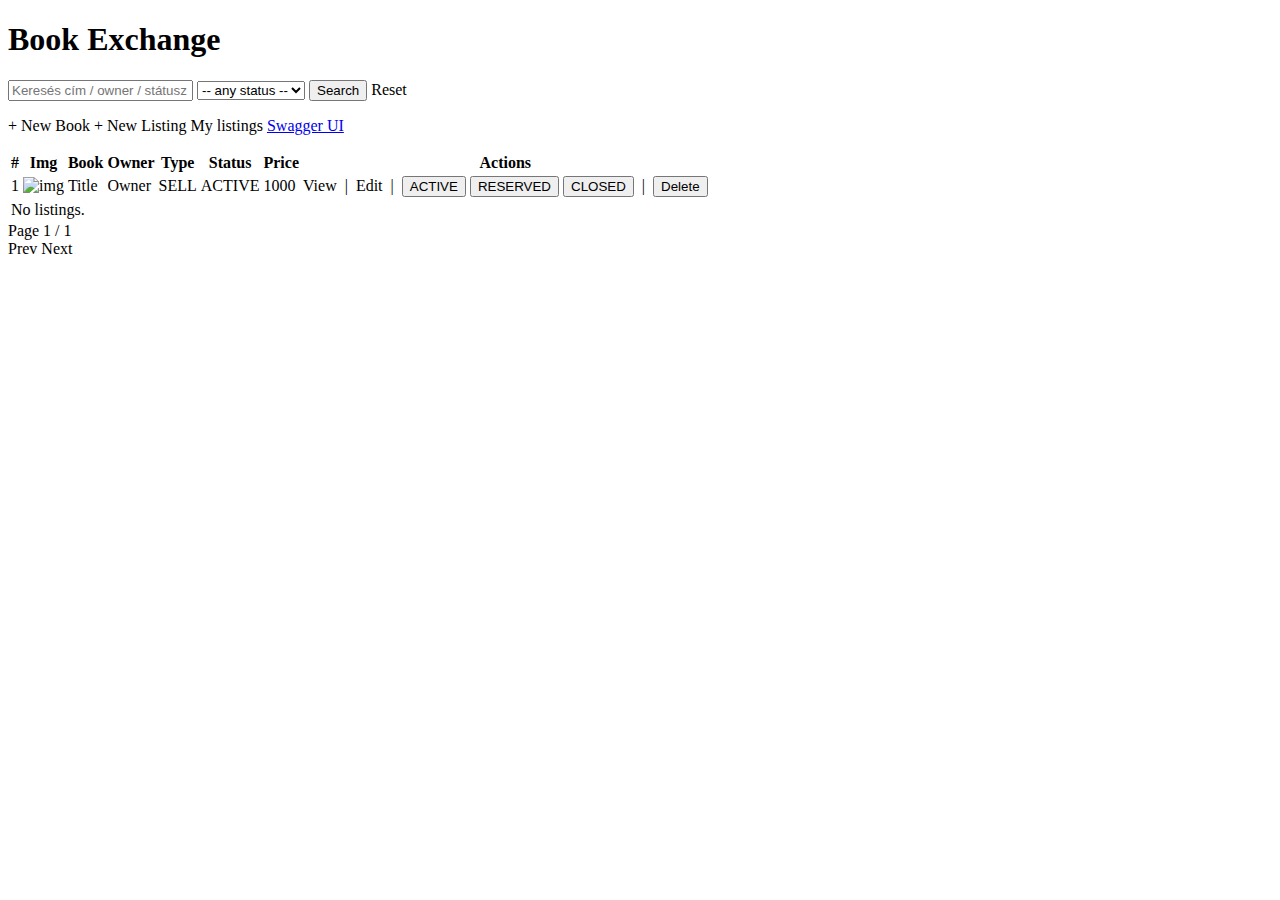
<file: src/main/resources/templates/index.html>
<!doctype html>
<html xmlns:th="http://www.thymeleaf.org">
<head>
    <meta charset="UTF-8">
    <title>Book Exchange</title>
    <link rel="stylesheet" th:href="@{/css/main.css}">
</head>
<body>
<h1>Book Exchange</h1>

<form method="get" th:action="@{/}">
    <input type="text" name="q" th:value="${q}" placeholder="Keresés cím / owner / státusz">
    <select name="status">
        <option value="" th:selected="${status == null or status == ''}">-- any status --</option>
        <option th:value="ACTIVE"   th:selected="${status=='ACTIVE'}">ACTIVE</option>
        <option th:value="RESERVED" th:selected="${status=='RESERVED'}">RESERVED</option>
        <option th:value="CLOSED"   th:selected="${status=='CLOSED'}">CLOSED</option>
    </select>
    <button type="submit">Search</button>
    <a th:href="@{/}">Reset</a>
</form>

<p class="actions">
    <a th:href="@{/books/new}">+ New Book</a>
    <a th:href="@{/listings/new}">+ New Listing</a>
    <a th:href="@{/listings/me}">My listings</a>
    <a href="/swagger-ui/index.html">Swagger UI</a>
</p>

<table class="table">
    <thead>
    <tr>
        <th>#</th>
        <th>Img</th><!-- új oszlop fejléc -->
        <th>Book</th>
        <th>Owner</th>
        <th>Type</th>
        <th>Status</th>
        <th>Price</th>
        <th>Actions</th>
    </tr>
    </thead>
    <tbody>
    <tr th:each="l : ${page.content}">
        <td th:text="${l.id}">1</td>
        <td>
            <img th:if="${l.imageUrl != null}"
                 th:src="${l.imageUrl}"
                 alt="img" style="max-height:48px;max-width:48px"/>
        </td>
        <td th:text="${l.book != null ? l.book.title : 'N/A'}">Title</td>
        <td th:text="${l.owner != null ? l.owner.displayName : 'N/A'}">Owner</td>
        <td th:text="${l.type}">SELL</td>
        <td th:text="${l.status}">ACTIVE</td>
        <td th:text="${l.priceHuf}">1000</td>
        <td>
            <a th:href="@{/listings/{id}(id=${l.id})}">View</a>
            &nbsp;|&nbsp;
            <a th:href="@{/listings/{id}/edit(id=${l.id})}">Edit</a>
            &nbsp;|&nbsp;

            <form th:action="@{/listings/{id}/status(id=${l.id})}" method="post" style="display:inline">
                <input type="hidden" th:name="${_csrf.parameterName}" th:value="${_csrf.token}" />
                <button type="submit" name="status" value="ACTIVE"   th:disabled="${l.status=='ACTIVE'}">ACTIVE</button>
                <button type="submit" name="status" value="RESERVED" th:disabled="${l.status=='RESERVED'}">RESERVED</button>
                <button type="submit" name="status" value="CLOSED"   th:disabled="${l.status=='CLOSED'}">CLOSED</button>
            </form>
            &nbsp;|&nbsp;

            <form th:action="@{/listings/{id}/delete(id=${l.id})}" method="post" style="display:inline">
                <input type="hidden" th:name="${_csrf.parameterName}" th:value="${_csrf.token}" />
                <button type="submit" th:onclick="|return confirm('Delete listing #${l.id}?')|">Delete</button>
            </form>
        </td>
    </tr>
    <tr th:if="${#lists.isEmpty(page.content)}">
        <td colspan="8">No listings.</td>
    </tr>
    </tbody>
</table>

<div th:if="${page.totalPages > 1}"
     th:with="pn=${page.number}, tp=${page.totalPages}, ps=${page.size}, qv=${q}, st=${status}">
    <span>
      Page <span th:text="${pn + 1}">1</span> /
      <span th:text="${tp}">1</span>
    </span>
    <div>
        <a th:if="${pn > 0}"
           th:href="@{/(page=${pn - 1},size=${ps},q=${qv},status=${st})}">
            Prev
        </a>
        <a th:if="${pn + 1 < tp}"
           th:href="@{/(page=${pn + 1},size=${ps},q=${qv},status=${st})}">
            Next
        </a>
    </div>
</div>

</body>
</html>
</file>
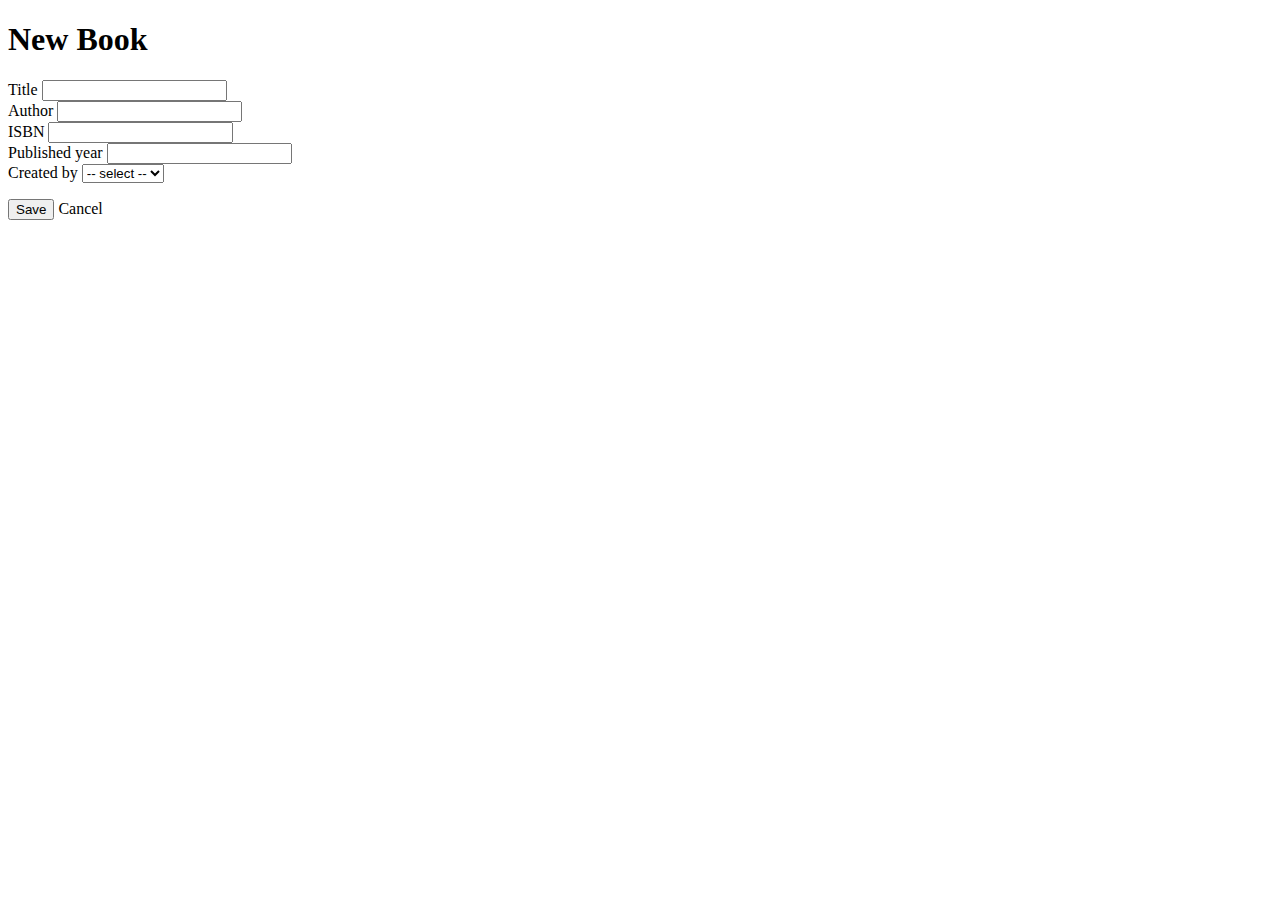
<file: src/main/resources/templates/new.html>
<!doctype html>
<html xmlns:th="http://www.thymeleaf.org">
<head>
    <meta charset="UTF-8"><title>New Book</title>
    <link rel="stylesheet" th:href="@{/css/main.css}">
</head>
<body>
<h1>New Book</h1>
<form class="form" th:action="@{/books}" th:object="${dto}" method="post">
    <label>Title
        <input th:field="*{title}">
        <div class="error" th:if="${#fields.hasErrors('title')}" th:errors="*{title}"></div>
    </label>
    <label>Author
        <input th:field="*{author}">
        <div class="error" th:if="${#fields.hasErrors('author')}" th:errors="*{author}"></div>
    </label>
    <label>ISBN
        <input th:field="*{isbn}">
        <div class="error" th:if="${#fields.hasErrors('isbn')}" th:errors="*{isbn}"></div>
    </label>
    <label>Published year
        <input type="number" th:field="*{publishedYear}">
        <div class="error" th:if="${#fields.hasErrors('publishedYear')}" th:errors="*{publishedYear}"></div>
    </label>
    <label>Created by
        <select th:field="*{createdByUserId}">
            <option value="" disabled selected>-- select --</option>
            <option th:each="u: ${users}" th:value="${u.id}" th:text="${u.displayName + ' (' + u.email + ')'}"></option>
        </select>
        <div class="error" th:if="${#fields.hasErrors('createdByUserId')}" th:errors="*{createdByUserId}"></div>
    </label>
    <p>
        <button type="submit">Save</button>
        <a th:href="@{/}">Cancel</a>
    </p>
</form>
</body>
</html>
</file>
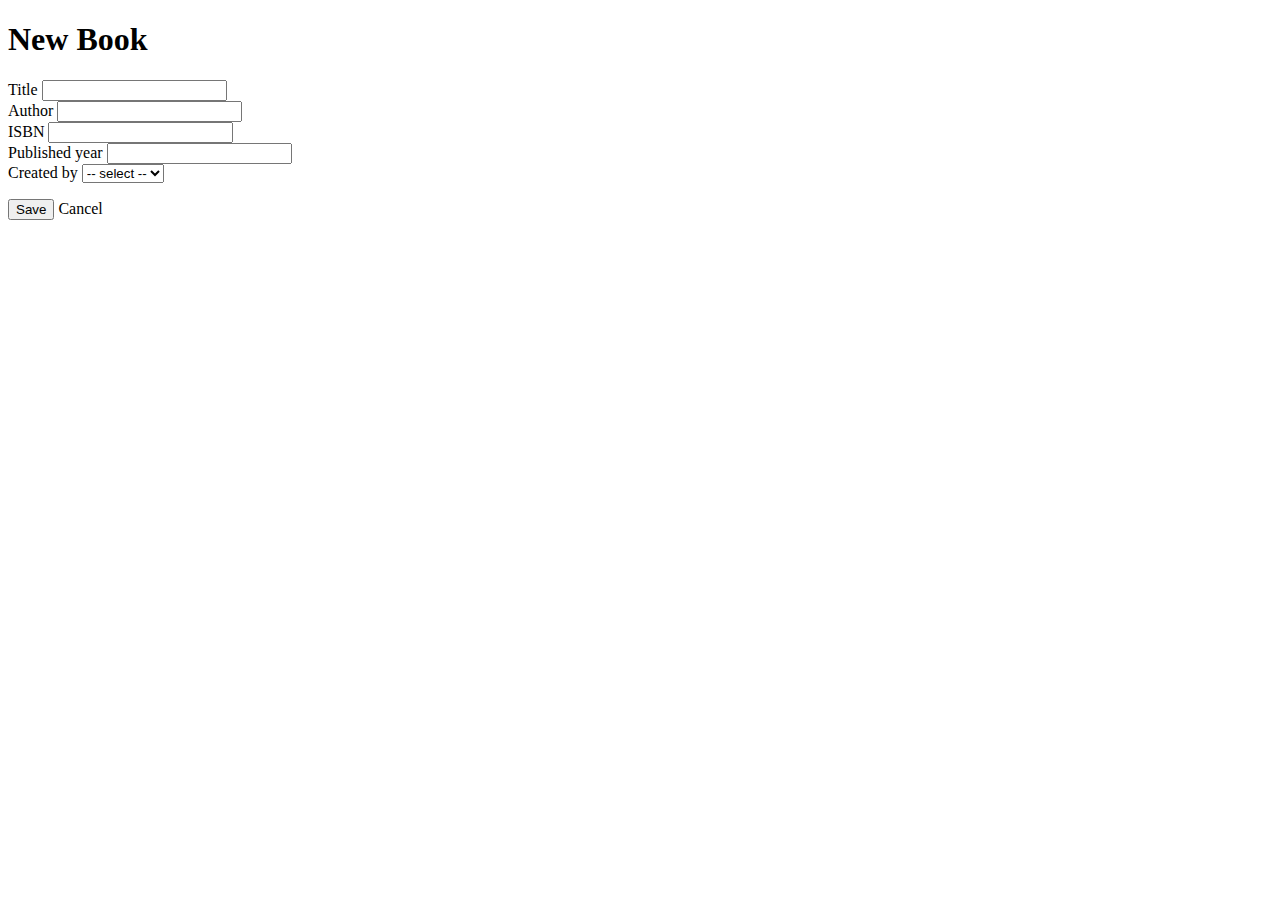
<file: src/main/resources/templates/books/new.html>
<!doctype html>
<html xmlns:th="http://www.thymeleaf.org">
<head>
    <meta charset="UTF-8"><title>New Book</title>
    <link rel="stylesheet" th:href="@{/css/main.css}">
</head>
<body>
<h1>New Book</h1>

<form class="form" th:action="@{/books}" th:object="${dto}" method="post">
    <label>Title
        <input th:field="*{title}">
        <div class="error" th:if="${#fields.hasErrors('title')}" th:errors="*{title}"></div>
    </label>

    <label>Author
        <input th:field="*{author}">
        <div class="error" th:if="${#fields.hasErrors('author')}" th:errors="*{author}"></div>
    </label>

    <label>ISBN
        <input th:field="*{isbn}">
        <div class="error" th:if="${#fields.hasErrors('isbn')}" th:errors="*{isbn}"></div>
    </label>

    <label>Published year
        <input type="number" th:field="*{publishedYear}">
        <div class="error" th:if="${#fields.hasErrors('publishedYear')}" th:errors="*{publishedYear}"></div>
    </label>

    <label>Created by
        <select th:field="*{createdByUserId}">
            <option value="" disabled selected>-- select --</option>
            <option th:each="u: ${users}" th:value="${u.id}"
                    th:text="${u.displayName + ' (' + u.email + ')'}"></option>
        </select>
        <div class="error" th:if="${#fields.hasErrors('createdByUserId')}" th:errors="*{createdByUserId}"></div>
    </label>

    <p>
        <button type="submit">Save</button>
        <a th:href="@{/}">Cancel</a>
    </p>
</form>
</body>
</html>
</file>
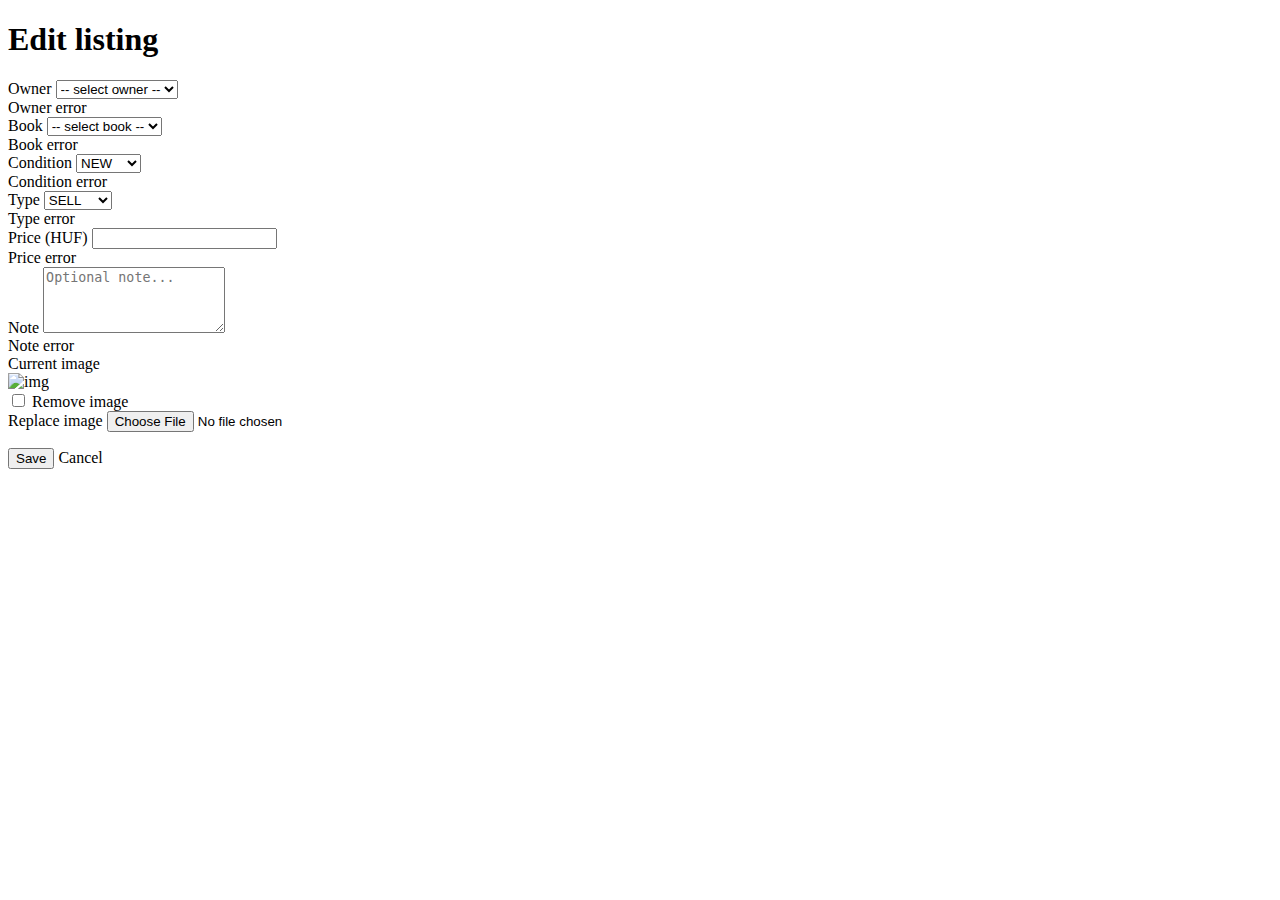
<file: src/main/resources/templates/listings/edit.html>
<!doctype html>
<html xmlns:th="http://www.thymeleaf.org">
<head>
    <meta charset="UTF-8">
    <title>Edit Listing</title>
    <link rel="stylesheet" th:href="@{/css/main.css}">
</head>
<body>
<h1 th:text="'Edit listing #' + ${id}">Edit listing</h1>

<form th:action="@{/listings/{id}(id=${id})}"
      th:object="${dto}"
      method="post"
      enctype="multipart/form-data">
    <input type="hidden" th:name="${_csrf.parameterName}" th:value="${_csrf.token}"/>

    <!-- Owner -->
    <div>
        <label for="ownerId">Owner</label>
        <select id="ownerId" th:field="*{ownerId}" required>
            <option value="">-- select owner --</option>
            <option th:each="u : ${users}"
                    th:value="${u.id}"
                    th:text="${u.displayName}">User</option>
        </select>
        <div class="error" th:if="${#fields.hasErrors('ownerId')}" th:errors="*{ownerId}">Owner error</div>
    </div>

    <!-- Book -->
    <div>
        <label for="bookId">Book</label>
        <select id="bookId" th:field="*{bookId}" required>
            <option value="">-- select book --</option>
            <option th:each="b : ${books}"
                    th:value="${b.id}"
                    th:text="${b.title}">Book</option>
        </select>
        <div class="error" th:if="${#fields.hasErrors('bookId')}" th:errors="*{bookId}">Book error</div>
    </div>

    <!-- Condition -->
    <div>
        <label for="condition">Condition</label>
        <select id="condition" th:field="*{condition}">
            <option th:value="NEW">NEW</option>
            <option th:value="GOOD">GOOD</option>
            <option th:value="USED">USED</option>
            <option th:value="WORN">WORN</option>
        </select>
        <div class="error" th:if="${#fields.hasErrors('condition')}" th:errors="*{condition}">Condition error</div>
    </div>

    <!-- Type -->
    <div>
        <label for="type">Type</label>
        <select id="type" th:field="*{type}">
            <option th:value="SELL">SELL</option>
            <option th:value="BUY">BUY</option>
            <option th:value="TRADE">TRADE</option>
        </select>
        <div class="error" th:if="${#fields.hasErrors('type')}" th:errors="*{type}">Type error</div>
    </div>

    <!-- Price -->
    <div>
        <label for="priceHuf">Price (HUF)</label>
        <input id="priceHuf" type="number" min="0" step="1" th:field="*{priceHuf}">
        <div class="error" th:if="${#fields.hasErrors('priceHuf')}" th:errors="*{priceHuf}">Price error</div>
    </div>

    <!-- Note -->
    <div>
        <label for="note">Note</label>
        <textarea id="note" rows="4" th:field="*{note}" placeholder="Optional note..."></textarea>
        <div class="error" th:if="${#fields.hasErrors('note')}" th:errors="*{note}">Note error</div>
    </div>

    <!-- Current / Replace Image -->
    <div th:if="${currentImageUrl}">
        <label>Current image</label><br>
        <img th:src="${currentImageUrl}" alt="img" style="max-height:160px;max-width:100%"><br>
        <label><input type="checkbox" name="removeImage"> Remove image</label>
    </div>

    <div>
        <label>Replace image</label>
        <input type="file" name="image" accept="image/*"/>
    </div>

    <p>
        <button type="submit">Save</button>
        <a th:href="@{/}">Cancel</a>
    </p>
</form>

</body>
</html>
</file>
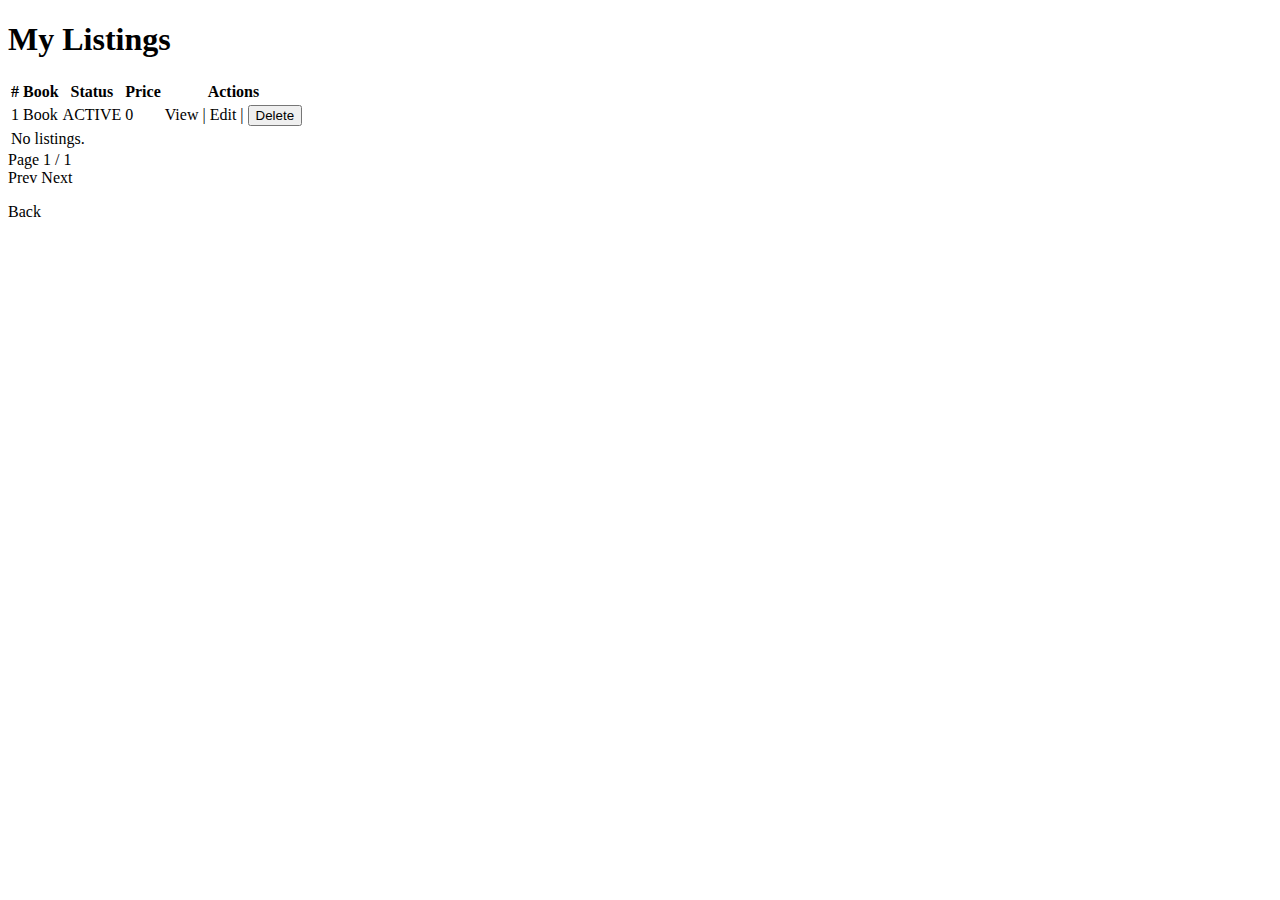
<file: src/main/resources/templates/listings/my.html>
<!doctype html>
<html xmlns:th="http://www.thymeleaf.org">
<head>
    <meta charset="UTF-8">
    <title>My Listings</title>
    <link rel="stylesheet" th:href="@{/css/main.css}">
</head>
<body>
<h1 th:text="'My Listings (' + ${me.displayName} + ')'">My Listings</h1>

<table class="table">
    <thead>
    <tr>
        <th>#</th><th>Book</th><th>Status</th><th>Price</th><th>Actions</th>
    </tr>
    </thead>
    <tbody>
    <tr th:each="l : ${page.content}">
        <td th:text="${l.id}">1</td>
        <td th:text="${l.book != null ? l.book.title : 'N/A'}">Book</td>
        <td th:text="${l.status}">ACTIVE</td>
        <td th:text="${l.priceHuf}">0</td>
        <td>
            <a th:href="@{/listings/{id}(id=${l.id})}">View</a> |
            <a th:href="@{/listings/{id}/edit(id=${l.id})}">Edit</a> |
            <form th:action="@{/listings/{id}/delete(id=${l.id})}" method="post" style="display:inline">
                <input type="hidden" th:name="${_csrf.parameterName}" th:value="${_csrf.token}">
                <button type="submit" th:onclick="|return confirm('Delete listing #${l.id}?')|">Delete</button>
            </form>
        </td>
    </tr>
    <tr th:if="${#lists.isEmpty(page.content)}">
        <td colspan="5">No listings.</td>
    </tr>
    </tbody>
</table>

<div th:if="${page.totalPages > 1}">
    <span>Page <span th:text="${page.number + 1}">1</span> / <span th:text="${page.totalPages}">1</span></span>
    <div>
        <a th:if="${page.hasPrevious()}" th:href="@{/listings/me(page=${page.number - 1},size=${page.size})}">Prev</a>
        <a th:if="${page.hasNext()}" th:href="@{/listings/me(page=${page.number + 1},size=${page.size})}">Next</a>
    </div>
</div>

<p><a th:href="@{/}">Back</a></p>
</body>
</html>
</file>
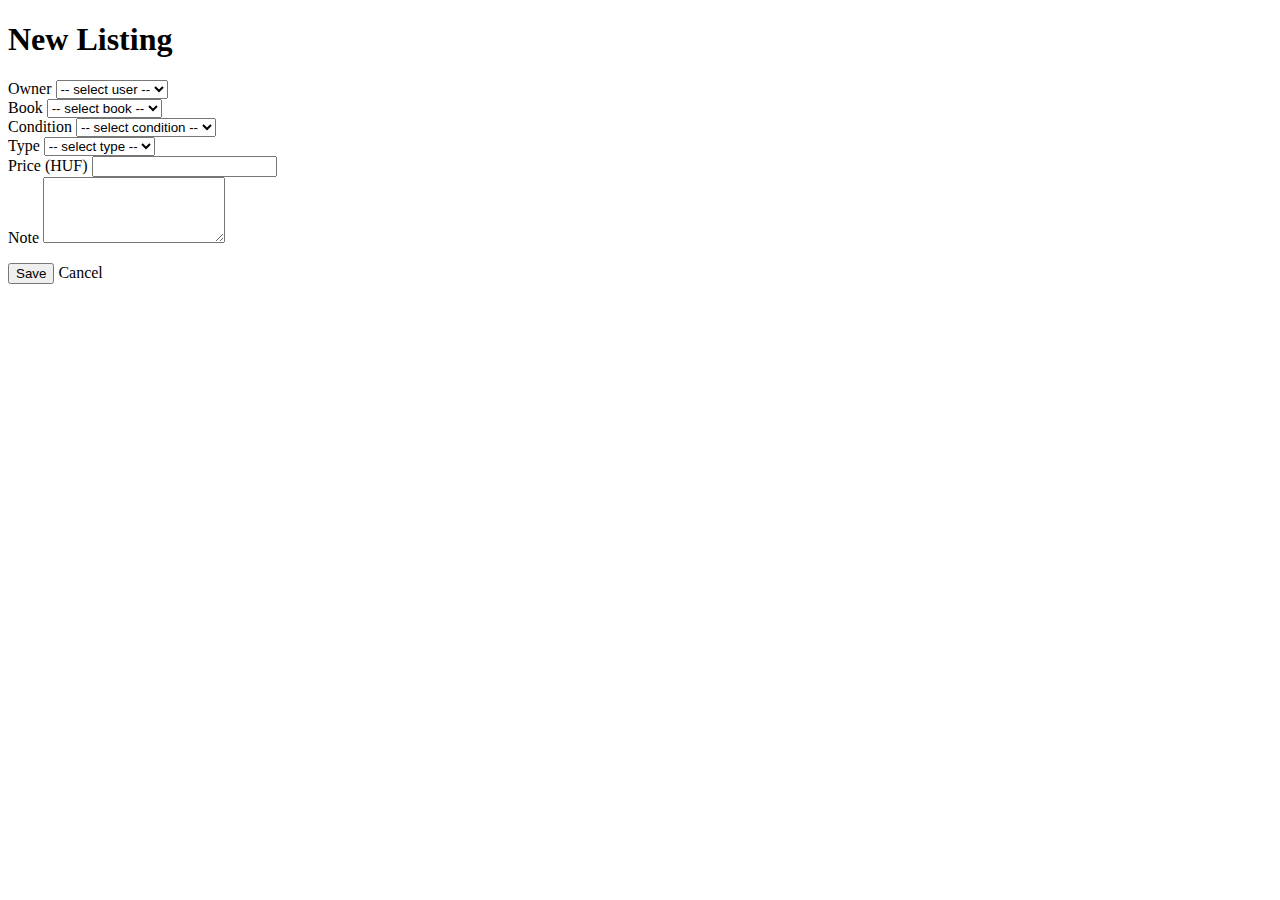
<file: src/main/resources/templates/listings/new.html>
<!doctype html>
<html xmlns:th="http://www.thymeleaf.org">
<head>
    <meta charset="UTF-8"><title>New Listing</title>
    <link rel="stylesheet" th:href="@{/css/main.css}">
</head>
<body>
<h1>New Listing</h1>

<form class="form" th:action="@{/listings}" th:object="${dto}" method="post">
    <!-- CSRF -->
    <input type="hidden" th:name="${_csrf.parameterName}" th:value="${_csrf.token}"/>

    <label>Owner
        <select th:field="*{ownerId}">
            <option value="" disabled selected>-- select user --</option>
            <option th:each="u: ${users}" th:value="${u.id}"
                    th:text="${u.displayName + ' (' + u.email + ')'}"></option>
        </select>
        <div class="error" th:if="${#fields.hasErrors('ownerId')}" th:errors="*{ownerId}"></div>
    </label>

    <label>Book
        <select th:field="*{bookId}">
            <option value="" disabled selected>-- select book --</option>
            <option th:each="b: ${books}" th:value="${b.id}"
                    th:text="${b.title + ' – ' + b.author}"></option>
        </select>
        <div class="error" th:if="${#fields.hasErrors('bookId')}" th:errors="*{bookId}"></div>
    </label>

    <label>Condition
        <select th:field="*{condition}">
            <option value="" disabled selected>-- select condition --</option>
            <option value="NEW">NEW</option>
            <option value="LIKE_NEW">LIKE_NEW</option>
            <option value="GOOD">GOOD</option>
            <option value="USED">USED</option>
        </select>
        <div class="error" th:if="${#fields.hasErrors('condition')}" th:errors="*{condition}"></div>
    </label>

    <label>Type
        <select th:field="*{type}">
            <option value="" disabled selected>-- select type --</option>
            <option value="EXCHANGE">EXCHANGE</option>
            <option value="GIVEAWAY">GIVEAWAY</option>
            <option value="SELL">SELL</option>
        </select>
        <div class="error" th:if="${#fields.hasErrors('type')}" th:errors="*{type}"></div>
    </label>

    <label>Price (HUF)
        <input type="number" th:field="*{priceHuf}">
        <div class="error" th:if="${#fields.hasErrors('priceHuf')}" th:errors="*{priceHuf}"></div>
    </label>

    <label>Note
        <textarea rows="4" th:field="*{note}"></textarea>
        <div class="error" th:if="${#fields.hasErrors('note')}" th:errors="*{note}"></div>
    </label>

    <p>
        <button type="submit">Save</button>
        <a th:href="@{/}">Cancel</a>
    </p>
</form>
</body>
</html>
</file>
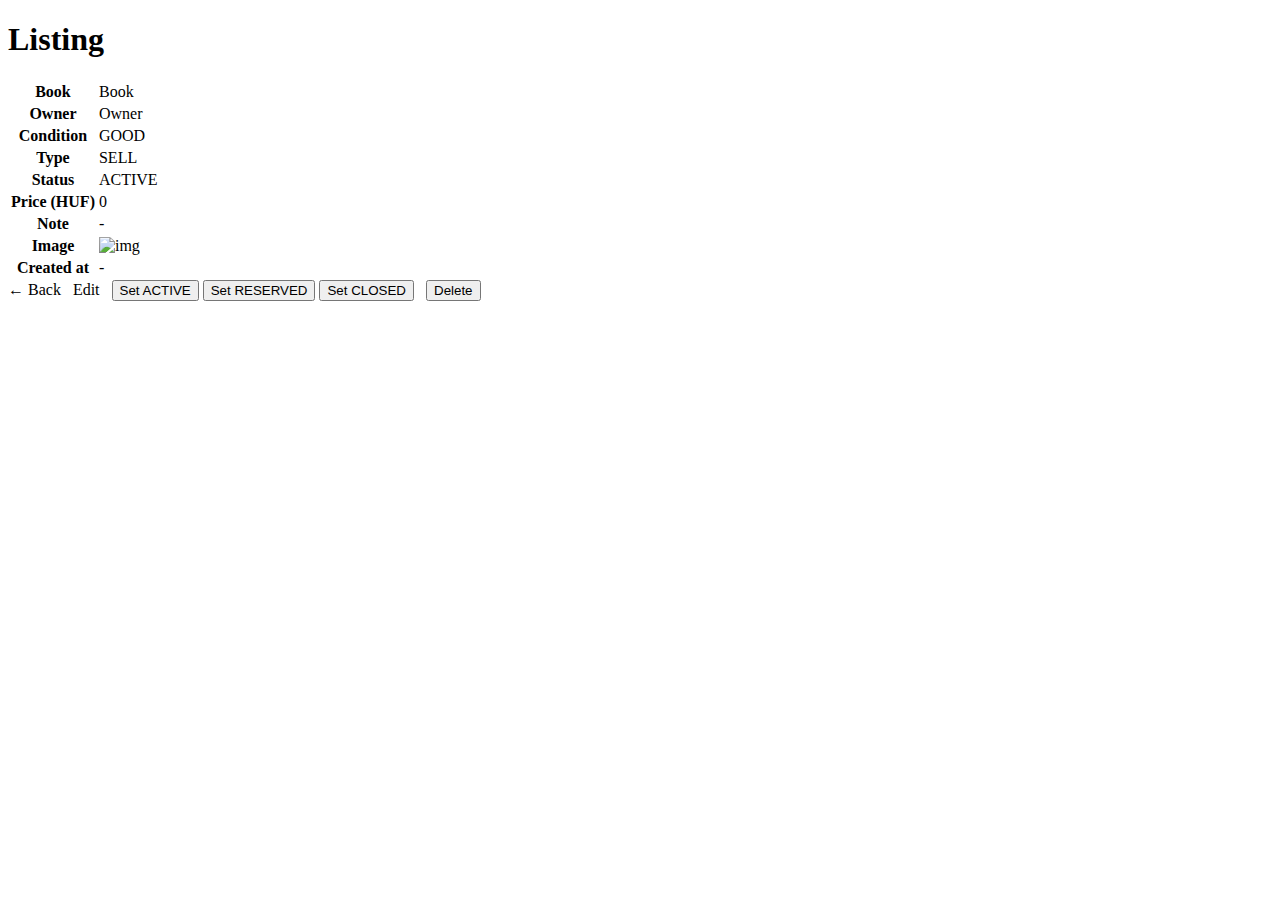
<file: src/main/resources/templates/listings/show.html>
<!doctype html>
<html xmlns:th="http://www.thymeleaf.org">
<head>
    <meta charset="UTF-8">
    <title th:text="'Listing #' + ${listing.id}">Listing</title>
    <link rel="stylesheet" th:href="@{/css/main.css}">
</head>
<body>
<h1 th:text="'Listing #' + ${listing.id}">Listing</h1>

<table class="table">
    <tr><th>Book</th><td th:text="${listing.book != null ? listing.book.title : 'N/A'}">Book</td></tr>
    <tr><th>Owner</th><td th:text="${listing.owner != null ? listing.owner.displayName : 'N/A'}">Owner</td></tr>
    <tr><th>Condition</th><td th:text="${listing.condition}">GOOD</td></tr>
    <tr><th>Type</th><td th:text="${listing.type}">SELL</td></tr>
    <tr><th>Status</th><td th:text="${listing.status}">ACTIVE</td></tr>
    <tr><th>Price (HUF)</th><td th:text="${listing.priceHuf}">0</td></tr>
    <tr><th>Note</th><td th:text="${listing.note}">-</td></tr>
    <tr th:if="${listing.imageUrl != null}">
        <th>Image</th>
        <td><img th:src="${listing.imageUrl}" alt="img" style="max-height:240px; max-width:100%"/></td>
    </tr>
    <tr><th>Created at</th><td th:text="${#temporals.format(listing.createdAt,'yyyy-MM-dd HH:mm')}">-</td></tr>
</table>

<div class="actions" style="display:flex; gap:12px; align-items:center; flex-wrap:wrap">
    <a th:href="@{/}">← Back</a>
    <a th:href="@{/listings/{id}/edit(id=${listing.id})}">Edit</a>

    <form th:action="@{/listings/{id}/status(id=${listing.id})}" method="post" style="display:inline">
        <input type="hidden" th:name="${_csrf.parameterName}" th:value="${_csrf.token}">
        <input type="hidden" name="fromShow" value="true">
        <button type="submit" name="status" value="ACTIVE"   th:disabled="${listing.status=='ACTIVE'}">Set ACTIVE</button>
        <button type="submit" name="status" value="RESERVED" th:disabled="${listing.status=='RESERVED'}">Set RESERVED</button>
        <button type="submit" name="status" value="CLOSED"   th:disabled="${listing.status=='CLOSED'}">Set CLOSED</button>
    </form>

    <form th:action="@{/listings/{id}/delete(id=${listing.id})}" method="post" style="display:inline">
        <input type="hidden" th:name="${_csrf.parameterName}" th:value="${_csrf.token}">
        <button type="submit" th:onclick="|return confirm('Delete listing #${listing.id}?')|">Delete</button>
    </form>
</div>
</body>
</html>
</file>
